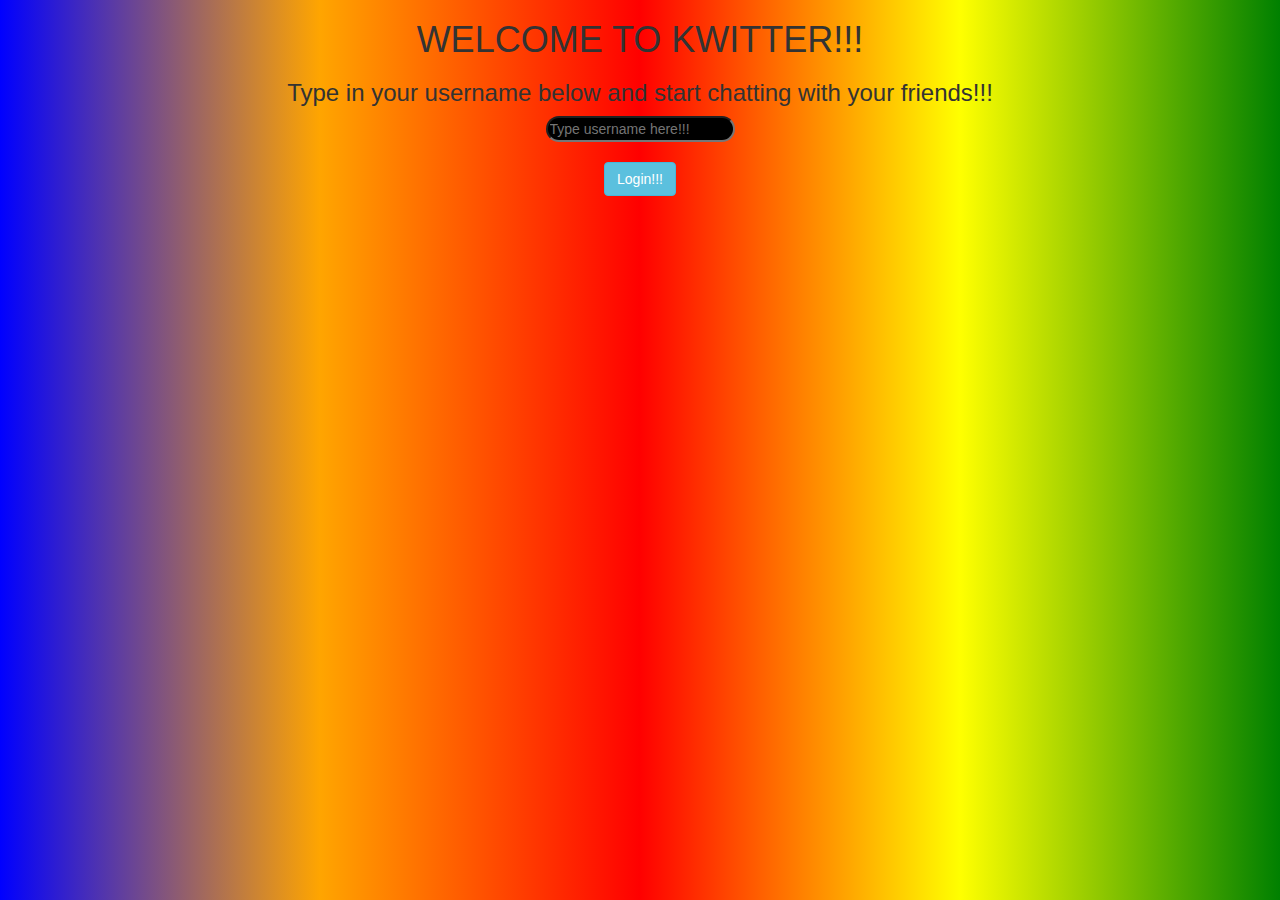
<file: index.html>
<!DOCTYPE html>
<html>
    <head>
        <title>
            KWITTER
        </title>
        <link href="https://fonts.googleapis.com/css?family=Yeon+Sung&display=swap" rel="stylesheet"><meta name="viewport" content="width=device-width, initial-scale=1">

<link rel="stylesheet" href="https://maxcdn.bootstrapcdn.com/bootstrap/3.4.0/css/bootstrap.min.css">
<script src="https://ajax.googleapis.com/ajax/libs/jquery/3.4.1/jquery.min.js"></script>
<script src="https://maxcdn.bootstrapcdn.com/bootstrap/3.4.0/js/bootstrap.min.js"></script>

        <link rel="stylesheet" href="style.css">
        <script src="main.js"></script>
    </head>
    <body>
        <h1>WELCOME TO KWITTER!!!</h1>
        <h3>Type in your username below and start chatting with your friends!!!</h3>
        <input id="username" style="border-radius: 100px; background-color:black; color:white;" placeholder="Type username here!!!">
        <br><br>
        <button class="btn btn-info" onclick="store()">Login!!!</button>
    </body>
</html>
</file>
<file: style.css>
body{
    background-image: linear-gradient(to left, green, yellow, red, orange, blue);
    text-align: center;
}
#logout{
  margin-left: 75%;  
}
.input_div_message_page
{
	position: fixed;bottom: 0px;width: 100%;background: black;
}
.input_div_message_page label
{
	color: white;
}
.input_div_message_page #msg
{
	width: 80%;
}
.input_div_message_page button
{
	margin-top: 15px;
	width: 50%; 
}
.user_tick
{
	width:20px;
}
</file>
